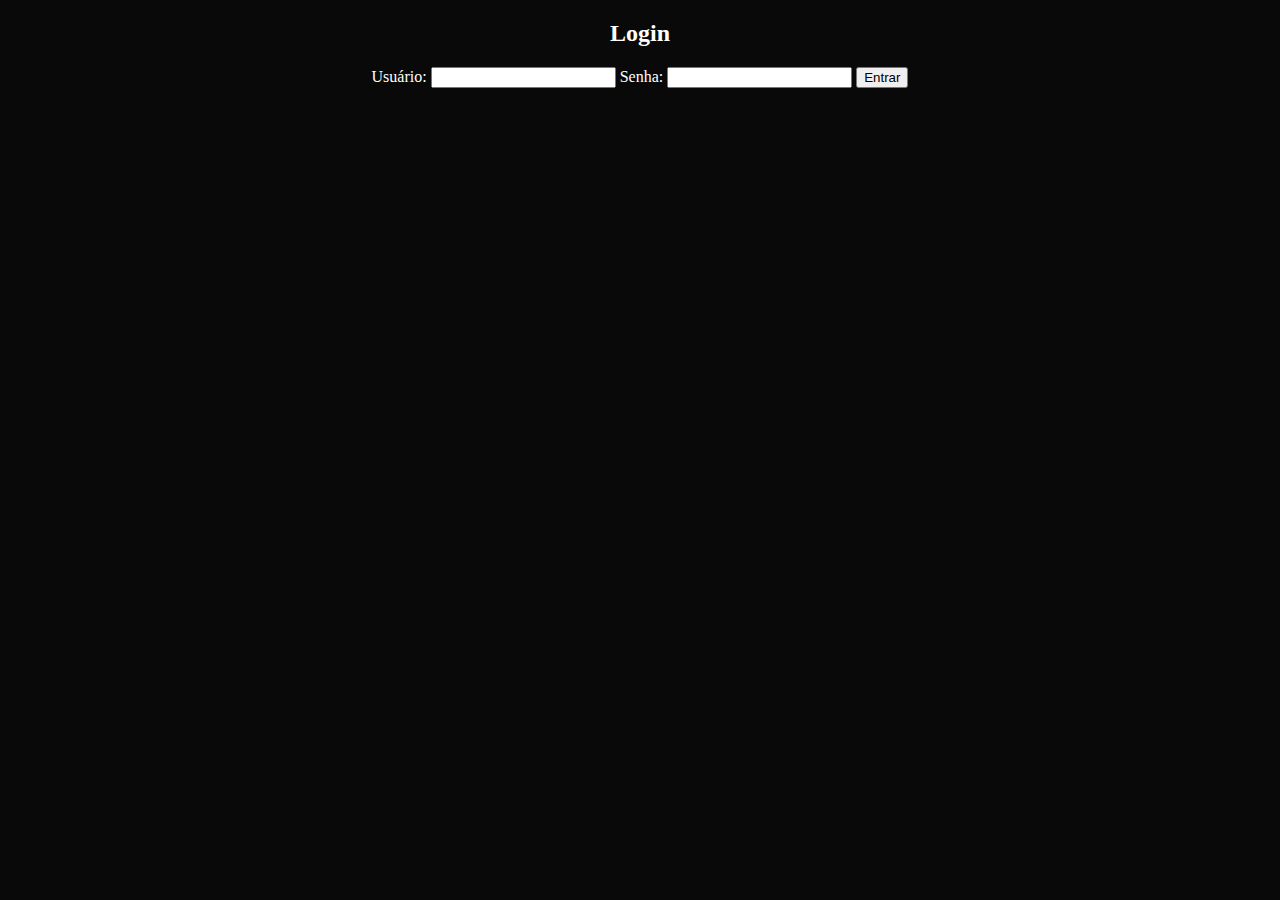
<file: login.html>
<!DOCTYPE html>
<html lang="en">
<head>
    <meta charset="UTF-8">
    <meta name="viewport" content="width=device-width, initial-scale=1.0">

    <link rel="stylesheet" href="estiloso.css">
    <title>Página de Login</title>
</head>

<body>
<form action="lista.html"></form>
    <div id="login-container">
        <h2>Login</h2>
        <form id="login-form">
            <label for="username">Usuário:</label>
            <input type="text" id="username" name="username" required>
            
            <label for="password">Senha:</label>
            <input type="password" id="password" name="password" required>
            
            <button type="submit">Entrar</button>
        </form>
    </div>

</body>
</html>
</file>
<file: estiloso.css>
/* Estilo global */
body {
    background-color: #090909; /* Cor de fundo escura */
    color: white; /* Cor do texto */
    font-family: 'Hiragino Mincho Pro', serif;
    text-align: center; /* Centraliza o texto */
    margin: 0; /* Remove margens padrão do body */
    padding: 0; /* Remove padding padrão do body */
}

/* Estilo para links */
a {
    color: #ff0000; /* Cor do link */
    text-decoration: none; /* Remove o sublinhado */
}

a:hover {
    text-decoration: underline; /* Adiciona sublinhado ao passar o mouse */
}

a:visited {
    color: inherit; /* Mantém a cor do link visitado igual à cor padrão */
}

/* Estilo para títulos */
h3 {
    color: #ff0000; /* Cor do título */
    text-shadow: 2px 2px 4px #ff0000; /* Sombra escarlate */
    animation: blink 2s infinite; /* Animação de piscar devagar */
    margin: 10px 0; /* Adiciona margem ao título */
}

@keyframes blink {
    0%, 100% {
        opacity: 1;
    }
    50% {
        opacity: 0.5;
    }
}

/* Estilo para imagens */
img {
    object-fit: cover;
    height: 200px;
    width: 200px; /* Tamanho máximo de 100% do contêiner pai */
    border-radius: 10px; /* Bordas arredondadas */
    box-shadow: 0 4px 8px rgba(255, 0, 0, 0.6); /* Sombra vermelha */
}

/* Estilo para informações destacadas */
.pontosDestaque {
    color: #ff0000; /* Cor de destaque */
    font-weight: bold; /* Texto em negrito */
}

/* Estilo para fonte do relato */
.relato {
    font-family: 'Courier New', monospace; /* Fonte monoespaçada */
    font-size: 16px; /* Tamanho da fonte */
    color: #ff0000; /* Cor do texto */
    text-shadow: 1px 1px 2px #ff0000, -1px -1px 2px #ff0000; /* Sombra escarlate */
    margin: 10px 0; /* Adiciona margem ao relato */
}

/* Adicione estilos específicos para outras classes e elementos conforme necessário */
</file>
